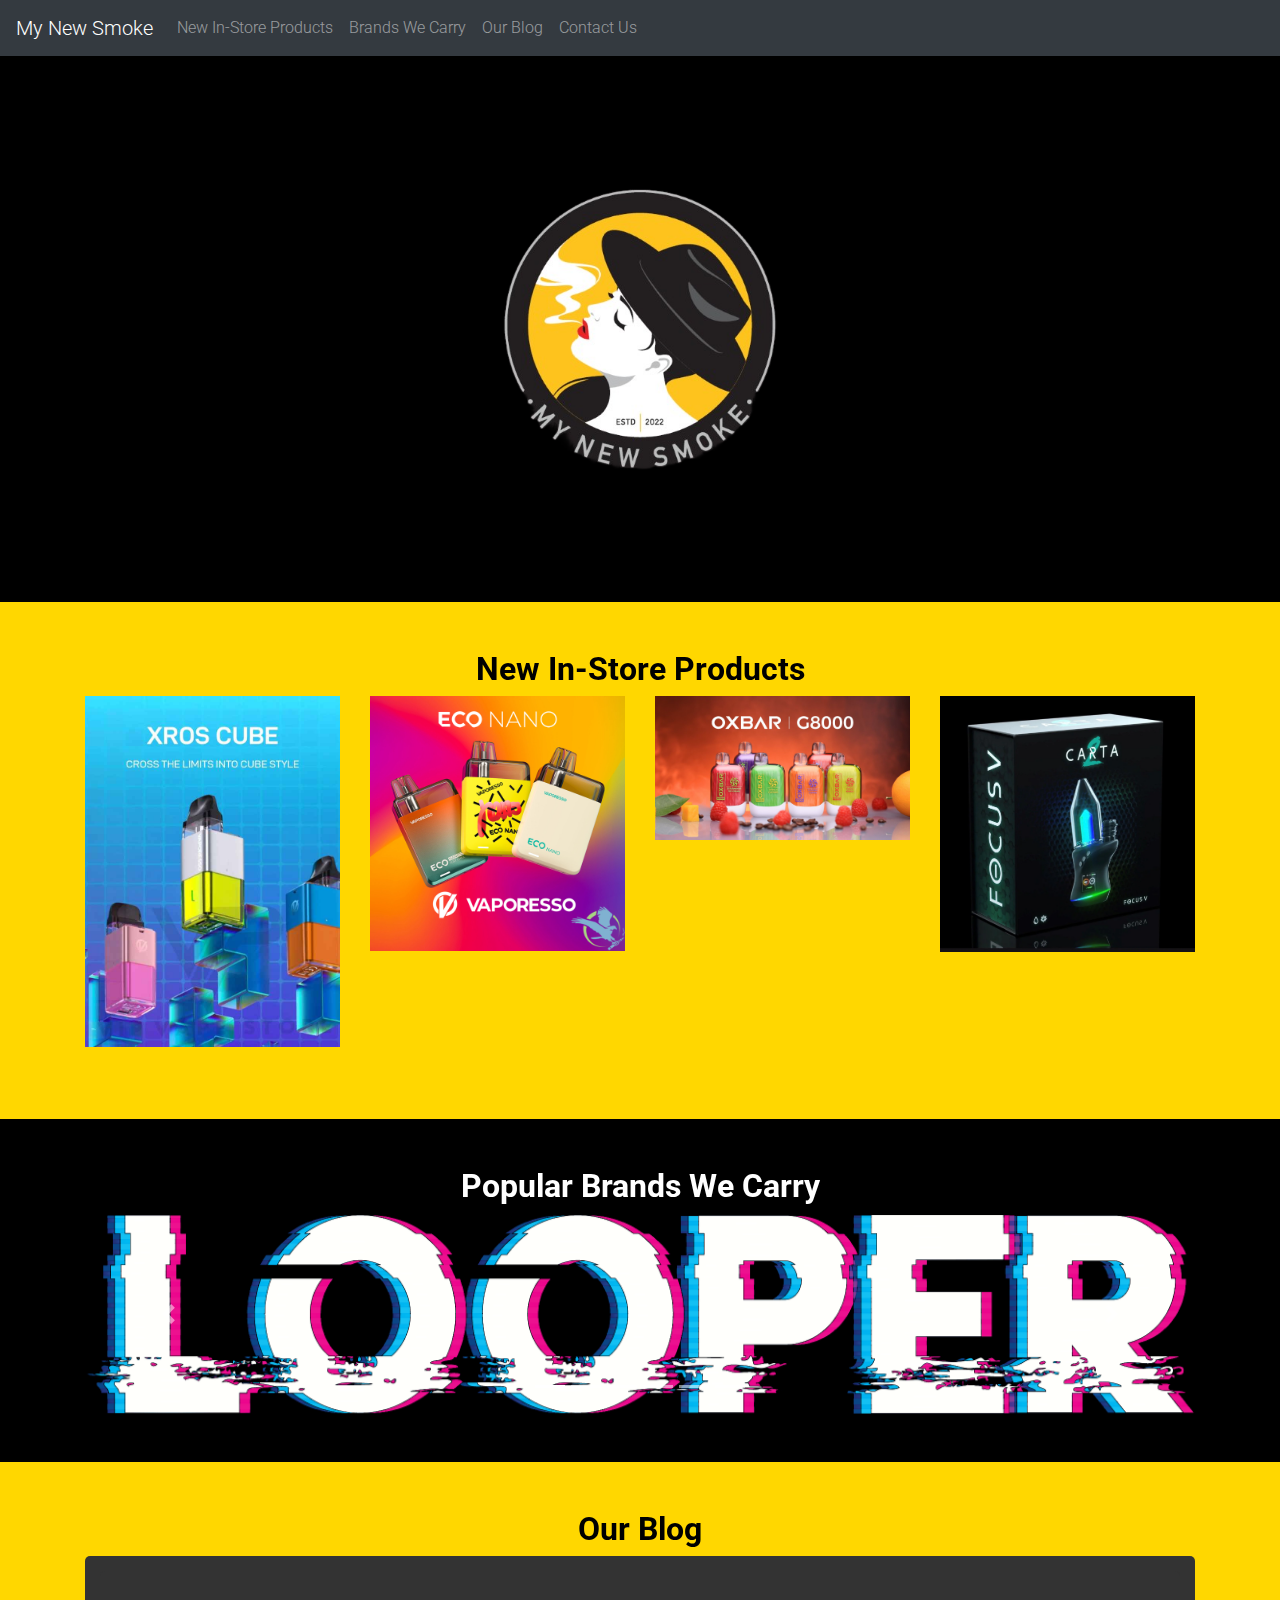
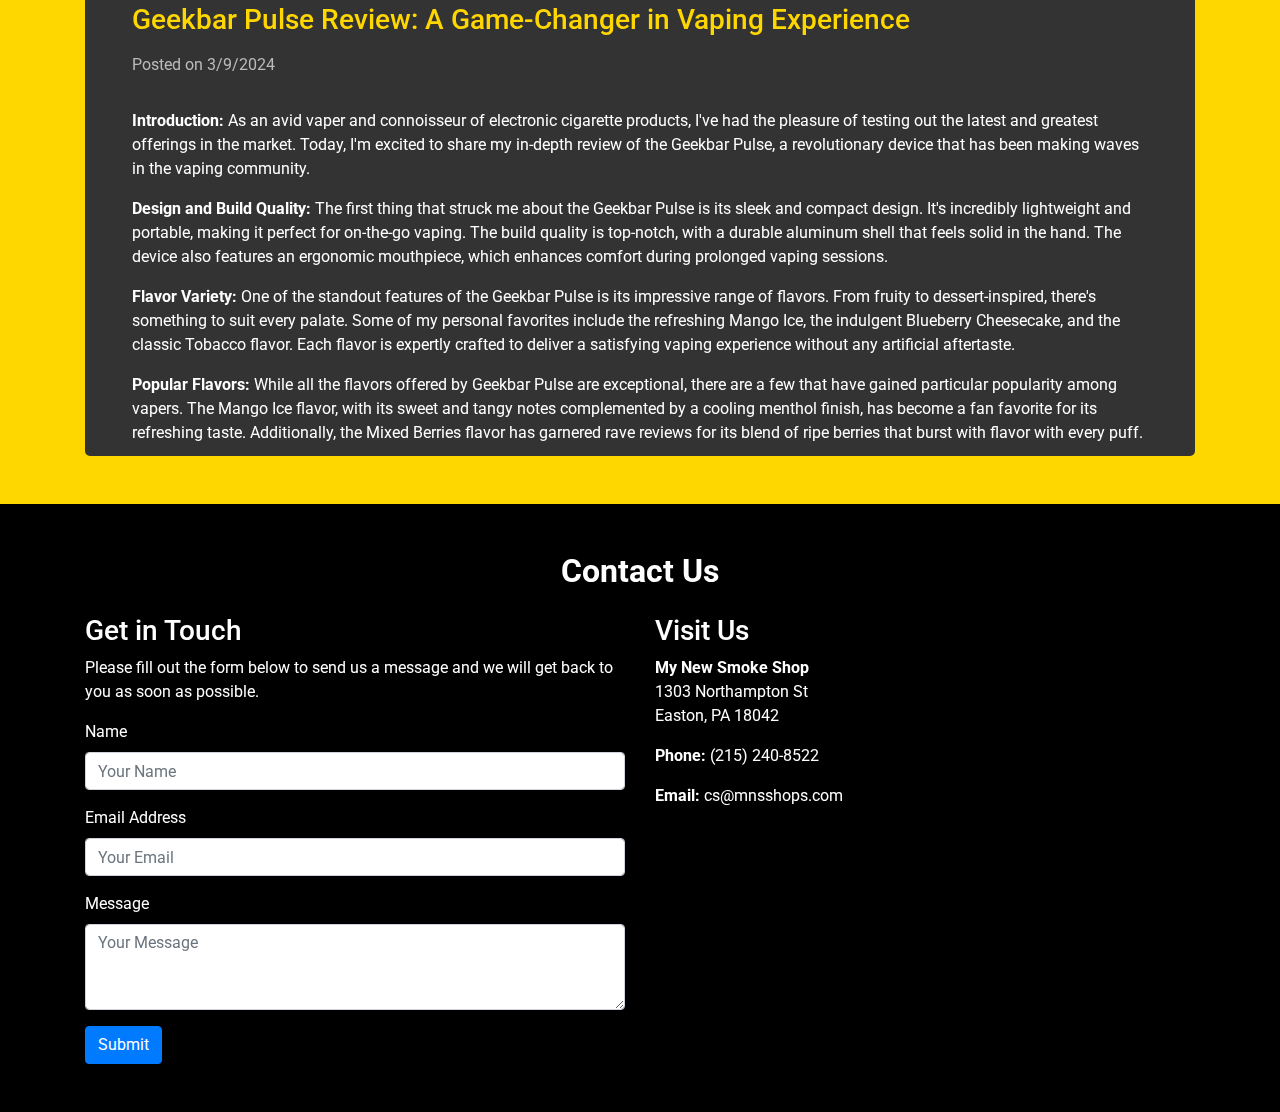
<file: index.html>
<!DOCTYPE html>
<html lang="en">
<head>
    <meta charset="UTF-8">
    <meta name="viewport" content="width=device-width, initial-scale=1.0">
    <title>My New Smoke</title>
    <!-- Bootstrap CSS CDN -->
    <link rel="stylesheet" href="https://stackpath.bootstrapcdn.com/bootstrap/4.5.2/css/bootstrap.min.css">
    <link rel="stylesheet" href="css/blog-posts-container.css">
    <!-- Google Fonts -->
    <link href="https://fonts.googleapis.com/css2?family=Roboto:wght@300;400;700&display=swap" rel="stylesheet">
    <style>
        body {
            color: #fff;
            background-color: #000; /* Adjust background color as needed */
        }
        .yellow-theme {
            color: #000;
            background-color: #FFD700; /* Yellow background */
        }
        /* Navigation Menu Font Style */
        .navbar-brand, .nav-link {
            font-family: 'Roboto', sans-serif;
            font-weight: 300; /* Choose 300 for lighter, 400 for regular, 700 for bold */
        }
        /* Custom styles for your site */
        h2 {
            font-weight: 700; /* Bold for headings */
        }
        .blog-post {
            background-color: #333; /* Slightly lighter background for the blog post for contrast */
            padding: 2rem;
            margin-bottom: 2rem;
            border-radius: 5px;
        }
        .blog-post h3 {
            color: #FFD700; /* Yellow color for blog post title */
            margin-bottom: 1rem;
        }
        .blog-post .meta {
            font-weight: 400;
            color: #bbb; /* Lighter text color for metadata */
            margin-bottom: 2rem;
        }
        .blog-post .content {
            font-weight: 400;
            line-height: 1.6; /* More readable line spacing */
            color: #fff; /* White color for the blog content */
        }
    </style>
<title>Comparison Check Chart</title>
<style>
    table {
        width: 100%;
        border-collapse: collapse;
    }
    th, td {
        padding: 8px;
        text-align: left;
        border-bottom: 1px solid #ddd;
    }
    th {
        background-color: #ffcc00;
    }
</style>
</head>
<body>

<nav class="navbar navbar-expand-lg navbar-dark bg-dark">
    <a class="navbar-brand" href="#">My New Smoke</a>
    <button class="navbar-toggler" type="button" data-toggle="collapse" data-target="#navbarNav" aria-controls="navbarNav" aria-expanded="false" aria-label="Toggle navigation">
        <span class="navbar-toggler-icon"></span>
    </button>
    <div class="collapse navbar-collapse" id="navbarNav">
        <ul class="navbar-nav">
            <li class="nav-item">
                <a class="nav-link" href="#new-in-store">New In-Store Products</a>
            </li>
            <li class="nav-item">
                <a class="nav-link" href="#brands-we-carry">Brands We Carry</a>
            </li>
            <li class="nav-item">
                <a class="nav-link" href="#our-blog">Our Blog</a>
            </li>
            <li class="nav-item">
                <a class="nav-link" href="#contact-us">Contact Us</a>
            </li>
        </ul>
    </div>
</nav>

<header class="text-center py-5">
    <img src="images/woman4.png" alt="My New Smoke Logo" class="img-fluid" style="max-height: 450px;">
</header>

<section id="new-in-store" class="text-center py-5 yellow-theme">
    <h2>New In-Store Products</h2>
    <div class="container">
        <div class="row">
            <div class="col-lg-3 col-md-6 mb-4">
                <img src="images/xroscube.png" class="img-fluid" alt="Inventory Item 1">
            </div>
            <div class="col-lg-3 col-md-6 mb-4">
                <img src="images/econano.png" class="img-fluid" alt="Inventory Item 2">
            </div>
            <div class="col-lg-3 col-md-6 mb-4">
                <img src="images/oxbarg8.png" class="img-fluid" alt="Inventory Item 3">
            </div>
            <div class="col-lg-3 col-md-6 mb-4">
                <img src="images/carta.png" class="img-fluid" alt="Inventory Item 4">
            </div>
        </div>
</section>

<section id="brands-we-carry" class="py-5">
    <h2 class="text-center">Popular Brands We Carry</h2>
    <div class="container">
        <div id="brandCarousel" class="carousel slide" data-ride="carousel">
            <ol class="carousel-indicators">
                <li data-target="#brandCarousel" data-slide-to="0" class="active"></li>
                <li data-target="#brandCarousel" data-slide-to="1"></li>
                <li data-target="#brandCarousel" data-slide-to="2"></li>
                <li data-target="#brandCarousel" data-slide-to="3"></li>
                <li data-target="#brandCarousel" data-slide-to="4"></li>
                <li data-target="#brandCarousel" data-slide-to="5"></li>
            </ol>
            <div class="carousel-inner">
                <div class="carousel-item active">
                    <img src="images/looper2.png" class="d-block w-100" alt="Brand Logo">
                </div>
                <div class="carousel-item">
                    <img src="images/tyson.png" class="d-block w-100" alt="Brand Logo 1">
                </div>
                <div class="carousel-item">
                    <img src="images/oxbar2.png" class="d-block w-100" alt="Brand Logo 2">
                </div>
                <div class="carousel-item">
                    <img src="images/geekbar3.png" class="d-block w-100" alt="Brand Logo 3">
                </div>
                <div class="carousel-item">
                    <img src="images/focusv2.png" class="d-block w-100" alt="Brand Logo 4">
                </div>
                <div class="carousel-item">
                    <img src="images/kr8om2.png" class="d-block w-100" alt="Brand Logo 5">
                </div>
            </div>
            <a class="carousel-control-prev" href="#brandCarousel" role="button" data-slide="prev">
                <span class="carousel-control-prev-icon" aria-hidden="true"></span>
                <span class="sr-only">Previous</span>
            </a>
            <a class="carousel-control-next" href="#brandCarousel" role="button" data-slide="next">
                <span class="carousel-control-next-icon" aria-hidden="true"></span>
                <span class="sr-only">Next</span>
            </a>
        </div>
    </div>
</section>

<section id="our-blog" class="py-5 yellow-theme">
    <div class="container">
        <h2 class="text-center">Our Blog</h2>
        <div class="blog-posts-container" style="max-height: 500px; overflow-y: auto;">
            <!-- Newest blog post -->
            <div class="blog-post">
                <h3>Geekbar Pulse Review: A Game-Changer in Vaping Experience</h3>
                <p class="meta">Posted on 3/9/2024 </p>
                <p><b>Introduction:</b>
As an avid vaper and connoisseur of electronic cigarette products, I've had the pleasure of testing out the latest and greatest offerings in the market. Today, I'm excited to share my in-depth review of the Geekbar Pulse, a revolutionary device that has been making waves in the vaping community.

<p>

<b>Design and Build Quality:</b>
The first thing that struck me about the Geekbar Pulse is its sleek and compact design. It's incredibly lightweight and portable, making it perfect for on-the-go vaping. The build quality is top-notch, with a durable aluminum shell that feels solid in the hand. The device also features an ergonomic mouthpiece, which enhances comfort during prolonged vaping sessions.

<p>

<b>Flavor Variety:</b>
One of the standout features of the Geekbar Pulse is its impressive range of flavors. From fruity to dessert-inspired, there's something to suit every palate. Some of my personal favorites include the refreshing Mango Ice, the indulgent Blueberry Cheesecake, and the classic Tobacco flavor. Each flavor is expertly crafted to deliver a satisfying vaping experience without any artificial aftertaste.

<p>

<b>Popular Flavors:</b>
While all the flavors offered by Geekbar Pulse are exceptional, there are a few that have gained particular popularity among vapers. The Mango Ice flavor, with its sweet and tangy notes complemented by a cooling menthol finish, has become a fan favorite for its refreshing taste. Additionally, the Mixed Berries flavor has garnered rave reviews for its blend of ripe berries that burst with flavor with every puff.

<p>

<b>Nicotine Strength:</b>
Geekbar Pulse offers a range of nicotine strengths to cater to different preferences. Whether you're a heavy smoker looking to transition to vaping or an experienced vaper craving a nicotine hit, there's an option for you. Nicotine strengths typically range from 20mg/ml to 50mg/ml, allowing users to customize their vaping experience according to their needs.

<p>

<b>Innovative Features:</b>
What sets the Geekbar Pulse apart from other vape products on the market are its innovative features. One standout feature is the Pulse Mode, which delivers a more consistent and flavorful vaping experience by automatically adjusting the power output based on the user's inhalation rhythm. This ensures smoother draws and eliminates dry hits, providing a hassle-free vaping experience.

<p>

Another noteworthy feature is the draw-activated firing mechanism, which eliminates the need for buttons and simplifies the vaping process. Simply inhale on the mouthpiece, and the device will automatically activate, delivering instant satisfaction without any manual adjustments.

<p>

Overall, the Geekbar Pulse is a game-changer in the world of vaping, offering a combination of superior flavor, innovative features, and sleek design. Whether you're a seasoned vaper or just starting out, this device is sure to impress with its performance and reliability.
</p>
</p>
            </div>
            <!-- Older blog post -->
            <div class="blog-post">
                <h3>Battle of the Titans: Carta 2 vs. Puffco Peak Pro - Unveiling the Superior Vaping Experience</h3>
                <p class="meta">Posted on 01/15/2024 </p>
                <p>In the realm of portable dab rigs, two titans stand at the forefront: the Carta 2 by Focus V and the Puffco Peak Pro. Both devices promise cutting-edge technology and unparalleled convenience, but which one truly reigns supreme? In this head-to-head comparison, we'll dissect the features of each product and reveal why the Carta 2 emerges as the ultimate choice for discerning vapers.

<p>

<h2>Comparison Check Chart</h2>

<table>
    <tr>
        <th>Features</th>
        <th>Carta 2</th>
        <th>Puffco Peak Pro</th>
    </tr>
    <tr>
        <td>Dual-Use Functionality</td>
        <td>✓</td>
        <td>✓</td>
    </tr>
    <tr>
        <td>Precision Temperature Control</td>
        <td>✓</td>
        <td>✓</td>
    </tr>
    <tr>
        <td>Compact and Portable Design</td>
        <td>✓</td>
        <td>✓</td>
    </tr>
    <tr>
        <td>Smartphone App Connectivity</td>
        <td>✓</td>
        <td>✓</td>
    </tr>
    <tr>
        <td>Customizable Temperature Profiles</td>
        <td>✓</td>
        <td>✓</td>
    </tr>
    <tr>
        <td>Wireless Charging</td>
        <td>✓</td>
        <td>✓</td>
    </tr>
    <tr>
        <td>Price</td>
        <td>Lower</td>
        <td>Higher</td>
    </tr>
    <tr>
        <td>Warranty</td>
        <td>Longer</td>
        <td>Shorter</td>
    </tr>
</table>

<p>

<b>Dual-Use Functionality:</b>
Both the Carta 2 and the Puffco Peak Pro offer dual-use functionality, allowing users to enjoy both wax concentrates and dry herbs. This feature provides versatility and convenience, ensuring a diverse vaping experience without the need for multiple devices.

<p>

<b>Precision Temperature Control:</b>
When it comes to temperature control, both devices excel. The Carta 2 and the Puffco Peak Pro feature advanced electronic temperature control systems, allowing users to dial in their preferred temperature settings with precision. This ensures optimal vaporization of concentrates for maximum flavor and potency.

<p> 

<b>Compact and Portable Design:</b>
In terms of portability, both devices offer compact and portable designs that are perfect for on-the-go use. Whether you're traveling or vaping at home, the Carta 2 and the Puffco Peak Pro are equally convenient and easy to transport.

<p>

<b>Smartphone App Connectivity:</b>
One area where the Carta 2 edges ahead is smartphone app connectivity. While both devices offer companion smartphone apps for remote control and monitoring, the Carta 2's app offers more features and customization options, giving users greater control over their vaping experience.

<p>

<b>Customizable Temperature Profiles:</b>
Another advantage of the Carta 2 is its customizable temperature profiles. With the Carta 2, users can create and save their own temperature profiles, allowing for personalized vaping experiences tailored to individual preferences. The Puffco Peak Pro lacks this feature, limiting customization options for users.

<p>

<b>Wireless Charging:</b>
Both devices feature wireless charging capabilities, eliminating the hassle of dealing with cords and cables. This convenience ensures that your device is always ready to go whenever you need it, whether you're at home or on the move.

<p>

<b>Price and Warranty:</b>
One significant factor where the Carta 2 shines is its affordability. The Carta 2 is priced lower than the Puffco Peak Pro, making it a more budget-friendly option for vapers looking to get the most bang for their buck. Additionally, the Carta 2 boasts a longer warranty period, providing added peace of mind for users.

<p>

<b>Conclusion:</b>
While both the Carta 2 and the Puffco Peak Pro offer impressive features and performance, it's clear that the Carta 2 emerges as the superior product in this comparison. With its dual-use functionality, precision temperature control, smartphone app connectivity, customizable temperature profiles, and competitive pricing, the Carta 2 sets a new standard for portable dab rigs, delivering an unparalleled vaping experience that's second to none.

<p>






</p>
            </div>
            <!-- Add more blog posts here -->
        </div>
    </div>
</section>
         

<section id="contact-us" class="py-5">
    <div class="container">
        <h2 class="text-center mb-4">Contact Us</h2>
        <div class="row">
            <div class="col-md-6">
                <h3>Get in Touch</h3>
                <p>Please fill out the form below to send us a message and we will get back to you as soon as possible.</p>
                <form>
                    <div class="form-group">
                        <label for="name">Name</label>
                        <input type="text" class="form-control" id="name" placeholder="Your Name">
                    </div>
                    <div class="form-group">
                        <label for="email">Email Address</label>
                        <input type="email" class="form-control" id="email" placeholder="Your Email">
                    </div>
                    <div class="form-group">
                        <label for="message">Message</label>
                        <textarea class="form-control" id="message" rows="3" placeholder="Your Message"></textarea>
                    </div>
                    <button type="submit" class="btn btn-primary">Submit</button>
                </form>
            </div>
            <div class="col-md-6">
                <h3>Visit Us</h3>
                <p><strong>My New Smoke Shop</strong><br>
                1303 Northampton St<br>
                Easton, PA 18042</p>
                <p><strong>Phone:</strong> (215) 240-8522</p>
                <p><strong>Email:</strong> cs@mnsshops.com</p>
            </div>
        </div>
    </div>
</section>

<!-- Bootstrap and jQuery JS CDN -->
<script src="https://code.jquery.com/jquery-3.5.1.slim.min.js"></script>
<script src="https://cdn.jsdelivr.net/npm/@popperjs/core@2.5.2/dist/umd/popper.min.js"></script>
<script src="https://stackpath.bootstrapcdn.com/bootstrap/4.5.2/js/bootstrap.min.js"></script>
</body>
</html>
</file>
<file: css/blog-posts-container.css>
.blog-posts-container {
    max-height: 500px;
    overflow-y: auto; /* Enables vertical scrolling */
    background-color: #333; /* Dark background for the container */
    padding: 15px;
    border-radius: 5px;
}

.blog-post {
    background-color: #444; /* Slightly lighter background for individual posts */
    color: #fff; /* White text color for readability */
    padding: 20px;
    margin-bottom: 20px;
    border-radius: 5px;
}

.blog-post h3 {
    color: #FFD700; /* Yellow color for blog post titles */
}

.blog-post .meta {
    color: #bbb; /* Lighter text color for post metadata */
}
</file>
